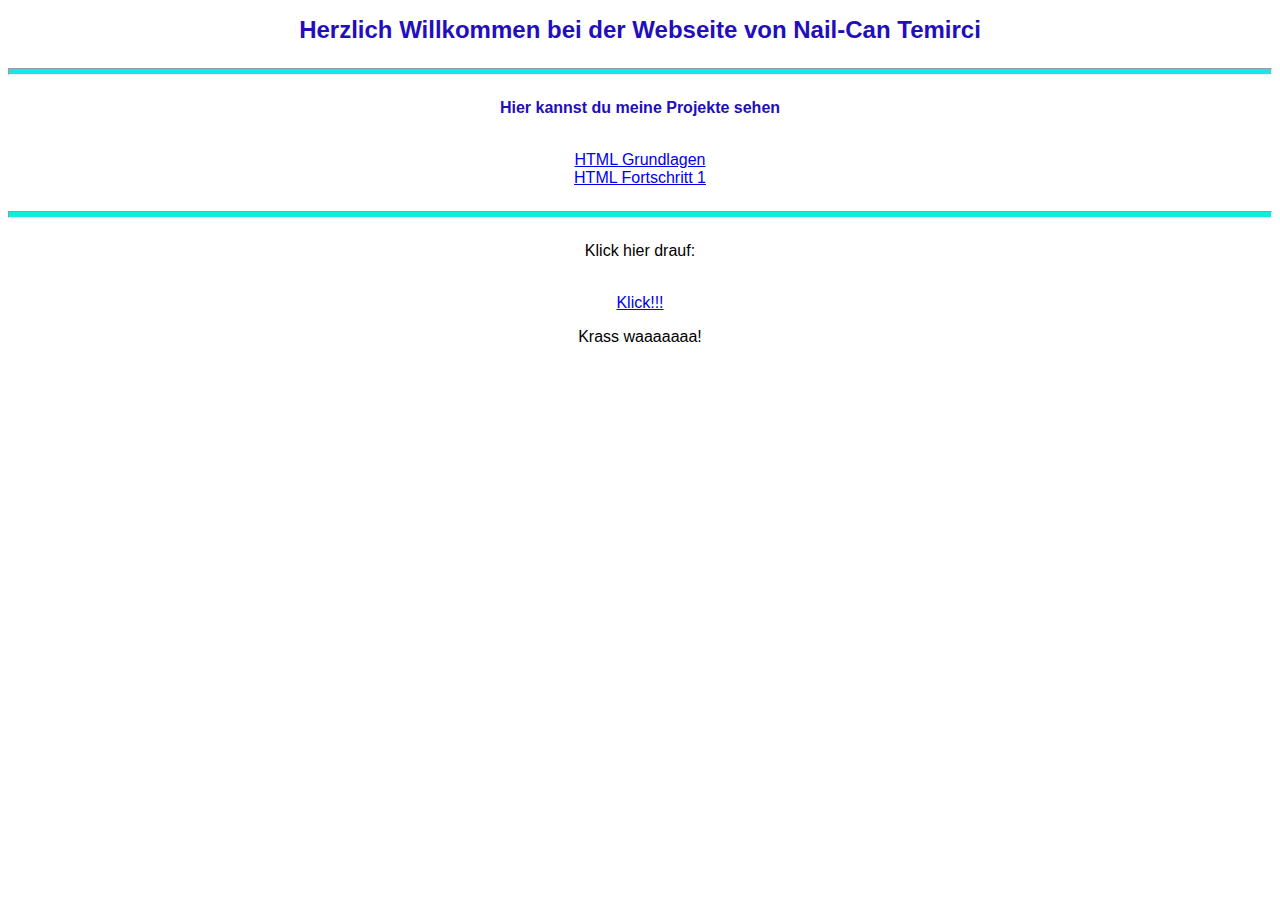
<file: index.html>
<!Doctype html>

<html>

        <head>
                <title>Nail-Cans Website</title>
                <meta charset="utf-8">
                <link rel="stylesheet" type="text/css" href="stylesheet.css">

        </head>


        <body>
               
                <style>
                        div.a{
                                text-align: center;
                        }
                </style>
                <div class="a"> 
                <h1>Herzlich Willkommen bei der Webseite von Nail-Can Temirci</h1>
                <hr>
                <h3>Hier kannst du meine Projekte sehen</h3><br>
                <a href="html.html">HTML Grundlagen</a><br>
                <a href="kontakt.html">HTML Fortschritt 1</a><br>
                <hr>
               
                <p>Klick hier drauf:</p><br>
                <a href="lustig.mp4">Klick!!!</a>
               

                <p>Krass waaaaaaa!</p>
                </div>

        </body>


</html>
</file>
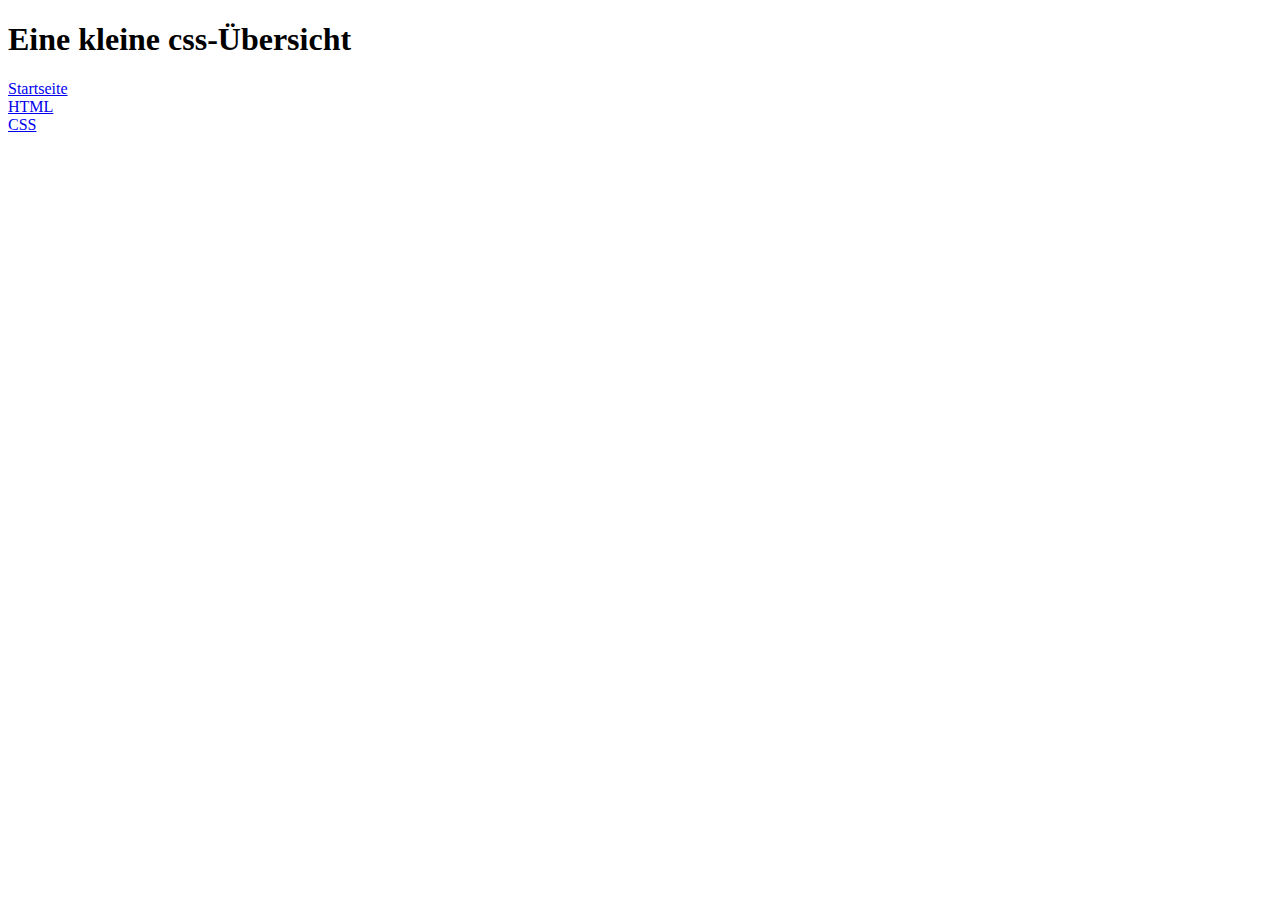
<file: css.html>
<!Doctype html>

<html>
	
	<head> 
		<title>CCS-Übersicht</title>
		<meta charset="utf-8">
		<link rel="styleshett" type="text/css" href="stylesheet.css">

	</head>

	<body>

		<h1>Eine kleine css-Übersicht</h1>


		<a href="index.html">Startseite</a><br>
		<a href="html.html">HTML</a><br>
		<a href="css.html">CSS</a>

 	</body>

</html>
</file>
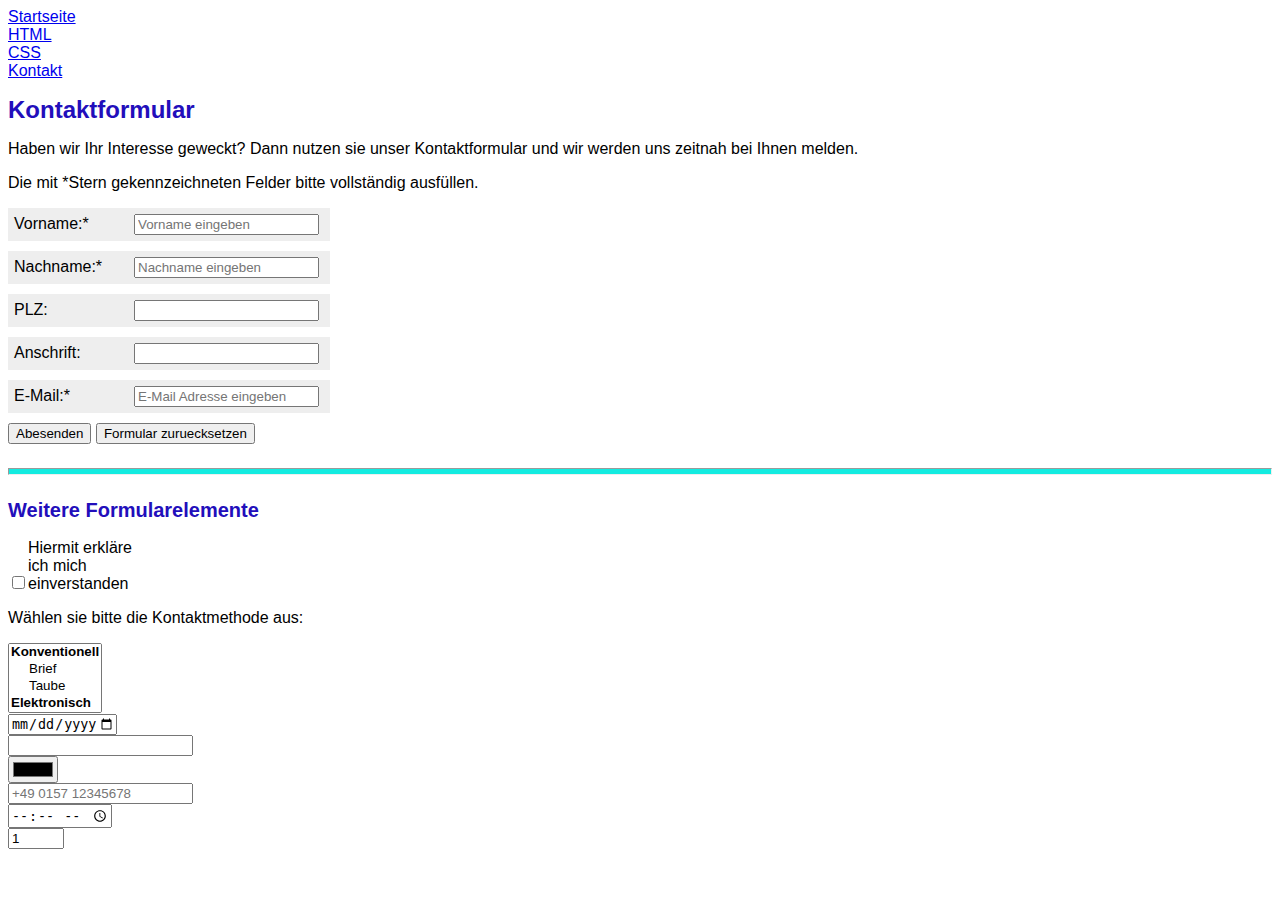
<file: kontakt.html>
<!Doctype html>

<html>

<head>
    <title>Kontaktformular</title>
    <link rel="stylesheet" type="text/css" href="stylesheet.css">
</head>

<body>
    <a href="index.html">Startseite</a><br>
    <a href="html.html">HTML</a><br>
        <a href="css.html">CSS</a><br>
        <a href="kontakt.html">Kontakt</a>

    <h1>Kontaktformular</h1>
    <p>Haben wir Ihr Interesse geweckt? Dann nutzen sie unser Kontaktformular und wir werden uns zeitnah bei Ihnen melden.</p>
    <p>Die mit *Stern gekennzeichneten Felder bitte vollständig ausfüllen.</p>

    <form action="mailto:nailcan.temirci(at)outlook.com" method="post" enctype="text/plain">
        <p class="formular"><label for="Vorname">Vorname:*</label><input type="text" id="Vorname" placeholder="Vorname eingeben" required></p>
        <p class="formular"><label for="Nachname">Nachname:*</label><input type="text" id="Nachname" placeholder="Nachname eingeben" required></p>
        <p class="formular"><label for="PLZ">PLZ:</label><input type="text" id="PLZ" maxlength="5"></p>
        <p class="formular"><label for="Anschrift">Anschrift:</label><input type="text" id="Anschrift" ></p>
        <p class="formular"><label for="E-Mail">E-Mail:*</label><input type="text" id="E-Mail" placeholder="E-Mail Adresse eingeben" required></p>
        <p></p>
        <input type="submit" id="Absenden" value="Abesenden">&nbsp;<input type="reset" value="Formular zuruecksetzen">

        <hr>
        <h2>Weitere Formularelemente</h2>
        <input type="checkbox" id="checkbox" value="OK"><label for="Checkbox">Hiermit erkläre ich mich einverstanden</label>
        <p>Wählen sie bitte die Kontaktmethode aus:</p>
        <select size"4" multiple>
            <optgroup label="Konventionell">
            <option>Brief</option>
            <option>Taube</option>
            </optgroup>
            <optgroup label="Elektronisch">
            <option>Handy</option>
            <option>E-Mail</option>
            </optgroup>
        </select><br>

        <input type="date" value="2022" min="2022-01-01" max="2022-12-31"><br>
        <input type="email"><br>
        <input type="color" id="Farbe"><br>
        <input type="tel" placeholder="+49 0157 12345678"><br>
        <input type="time"><br>
        <input type="number" min="1" max="10" value="1"><br>
    </form>
</body>
</html>
</file>
<file: stylesheet.css>
body {
        font-family: arial, helvetica, sans-serif;
        }

/*******Formatierung Überschriften**************/

h1, h2, h3        {
        color: #220ebb;
        }

h1 {
        font-size: 24px;
        }

h2 {
         font-size: 20px;
         }

h3 {
         font-size: 16px;
         }

/********Formatierungen Textbereich*************/
.rot {
        color:#ff0000;
        }

.grün {
         color:#14c9e0;
         }

.blau {
         color:#0000ff;
         }

/********Formatierung für Listen > disc, circle, square > roman und alpha **************/

ul {
         list-style-type: square;      /*square oder circle */
         }

ul.circle {
         list-style-type: circle;
         }


ol.roman {
         list-style-type: upper-roman;  /*lower-alpha oder upper-roman*/
         }

ol.alpha {
         list-style-type: upper-alpha;  /*lower-alpha oder upper-roman*/
         }


/************* Formatierung Linien ********************/

hr {                                  /*Strich*/
         height: 5px;
         background-color: #14ebe0;
         margin-top: 24px;           /*Abstand zwischen strich und text*/
         margin-bottom: 24px;
         }



/************ Formatierungen für Tabellen **************/

table {
         /*border: 2px solid #ff00ff;*/
         margin: 100px;  /*Abstand zu den Seiten*/
         width: 400px;  /*Tabellen größe*/
         }

caption {
         background-color: #000;
         color: #fff;
         }

th {
         background-color: #666;
         color: #fff;
         }

td {
         width: 200px;  /*Tabellen Größe*/
         background-color: #eee;
         padding: 10px 20px 6px 6px;
         text-align: center;  /*text anordnung left,right,center*/
         vertical-align: top; /*Text Ausrichtung top, middle oder bottom*/
         }

td.pause {
         background-color: #ccc;
         }


/**************** Formatierung Formular ********************/

label {
         display: inline-block;
         width: 120px;
         }

.formular {
         background-color: #eee;
         padding: 6px;
         width: 310px;
         margin-bottom: -6px;
         }
</file>
